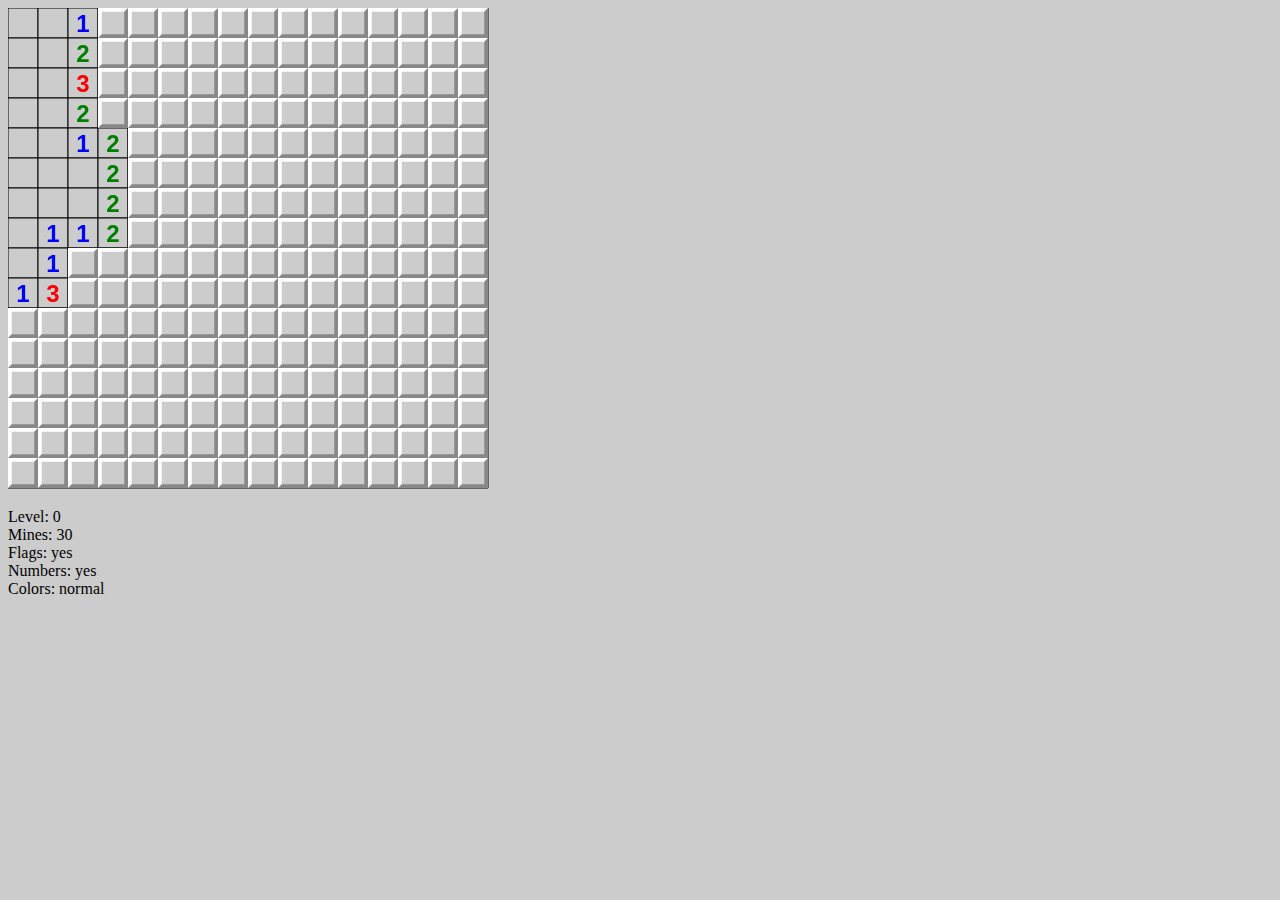
<file: minetgm.html>
<html><head>
<meta http-equiv="Content-Type" content="text/html; charset=UTF-8">
<style>
td {padding:0;}
.no {display:none;}
div {border-style:solid;border-width:0;}
</style>
<script type="text/javascript">
<!--

var cwidth=950, cheight=500; // size of canvas
var c;
var h=16, w=30, m=99; // height, width, mines
var board = []; // h*w, -1 = mine, 0-8 = square
var boardKnowledge = []; // h*w, -1 = unknown, 0 = clear, 1 = mine
var colors = ["white", "black", "#888", "red", "blue", "green", "yellow", "orange", "purple", "#003", "#030", "#300", "pink"];
var defaultColors = ["#DDDDDD", "#0000FF", "#008000", "#FF0000", "#000080", "#800000", "#008080", "#000000", "#808080"];
var secretColors = []; // number -> associated color
var colorKnowledge = []; // color# (from secretColors) -> set of possible numbers
var sets = []; // [color#, number (-1 if not certain), set of cells]
var colorRestriction = 2; // 0 = none, 1 = random, 2 = blind
var FIRST_TORIKAN = 180000; // PB 93.370 (9.515, 26.825, 41.665, 65.101, 93.370)
var SECOND_TORIKAN = 500000; // PB 315.315

var playing = false;
var needOpen = 0;
var level = 0;
var showNumbers = false;
var allowFlags = true;
var startTime = 0;
var splits = [];

var browser = getBrowser(); // only want to call this once

// Todo... in some order
// Prettify
// Credits or whatever
// Set reasonable torikans
// Better random colors


function init() {
 // 16,16,40	2	117
 // 16,16,40	1	521
 // 16,16,40	0	605
 // 16,16,60	1	17
 // 16,16,60	0	33
 h = 16;
 w = 16;
 m = 40;
 startTime = new Date();
 document.bgColor = "#ccc";
 
 c = $('c').getContext('2d');
 $('c').height = cheight;
 $('c').width = cwidth;
 $('cube').height = cheight;
 $('cube').width = cwidth;
 $('c').addEventListener("mousedown", clicked, false);
 $('c').addEventListener("mouseup", clickup, false);
 
 level = -1;
 splits = [];
 nextLevel(-1,-1);
}

// Mines, flags, numbers, color restriction
var levelTypes = [
	[30, true, true, 0],
	[40, true, true, 0],
	[40, false, true, 0],
	[40, false, false, 0],
	[40, false, false, 1],
	[52, true, true, 0],
	[64, true, true, 0],
	[64, false, true, 0],
	[64, false, false, 0],
	[64, false, false, 1],
	[40, true, false, 2]
];

function nextLevel(y, x) {
 playing = false;
 level++;
 if (level > 0) {
  splits = splits.concat(new Date() - startTime);
 }
 if (level >= levelTypes.length) {
  alert("Grade: GM\nTime: " + ((new Date() - startTime) / 1000) + "\nSplits: " + splits);
  init();
  return;
 }
 
 m = levelTypes[level][0];
 allowFlags = levelTypes[level][1];
 showNumbers = levelTypes[level][2];
 colorRestriction = levelTypes[level][3];
 
 console.log("Level " + level);
 $('data').innerHTML = "Level: " + level + "<br>Mines: " + m + "<br>Flags: " + (allowFlags ? "yes" : "no") + "<br>Numbers: " + (showNumbers ? "yes" : "no") + "<br>Colors: " + (colorRestriction == 0 ? "normal" : (colorRestriction == 1 ? "random" : "no"));
 
 if (x==-1 && y==-1) {
  x = Math.floor(Math.random()*w);
  y = Math.floor(Math.random()*h);
 }
 generateBoard(x, y);
 
 needOpen = h*w - m;
 initBoardKnowledge();
 openSquare(y,x);
 playing = true;

 draw();
}

function stringBoard() {
 var v="";
 for (var i=0; i<h; i++) {
  for (var j=0; j<w; j++) {
   if (board[i][j]==-1) {
    v+="*";
   } else {
    v+=board[i][j];
   }
  }
  v+="\n";
 }
 return v;
}

// generate a solvable board with known h, w, m, colorRestriction
function generateBoard(x,y) {
 //while (true) {
  //h=16;w=16;m=60; // TEMP
 
  board=[];boardKnowledge=[];secretColors=[];colorKnowledge=[];sets=[];
  // determine basics
  tryGenerateBoard(y,x);
  chooseSecretColors();

  // init knowledge
  for (var ii=0; ii<10; ii++) {
   for (var i=0; i<1000; i++) {
    initKnowledge();

    // open starting square
    openSquare(y,x);

    // use logic to figure stuff out
    useLogic();
   
    if (!isSolvable()) {
     perturb(y,x);
  	//console.log(stringBoard());
    }
    if (isSolvable()) {
     console.log("Took " + i + " perturbs");
    return;
    }
   }
  
   console.log("Failed at " + i + " perturbs");
   alert(isSolvable()); // TEMP
  }
}

function clicked(event) {
 if (!event) event = window.event;
 if(event.preventDefault) {event.preventDefault();event.stopPropagation();}
 var x=0, y=0;
 if (event.x || event.y) {
  x = Math.floor((event.x - $('c').offsetLeft)/30);
  y = Math.floor((event.y - $('c').offsetTop)/30);
 } else {
  x = Math.floor((event.clientX + document.body.scrollLeft + document.documentElement.scrollLeft - $('c').offsetLeft)/30);
  y = Math.floor((event.clientY + document.body.scrollTop + document.documentElement.scrollTop - $('c').offsetTop)/30);
 }
 if (x<0 || y<0 || x>=w || y>=h) {
  return;
 }
 var leftClick = event.button != 2;
 if (leftClick) { // left click
  if (boardKnowledge[y][x] == 1) return;
  if (board[y][x] >= 0) { // open square
   if (boardKnowledge[y][x] > -1) { // chord?
    chord(y,x);
   } else { // open square
    openSquare(y,x);
    draw();
   }
  } else { // click on mined square
   death();
  }
 } else { // right click
  if (!allowFlags) return;
  if (boardKnowledge[y][x] == 1) { // flagged
   boardKnowledge[y][x] = -1;
   draw();
  } else if (boardKnowledge[y][x] == -1) { // flag
   boardKnowledge[y][x] = 1;
   draw();
  }
 }
}

function clickup(event) {
 if (!event) event = window.event;
 if(event.preventDefault) {event.preventDefault();event.stopPropagation();}
}

function death() {
 draw();
 grade = ["F", "D", "C", "B", "A", "S", "S+", "*", "**", "***", "M", "GM?"][level]
 alert("Grade: " + grade + "\nTime: " + ((new Date() - startTime) / 1000) + "\nSplits: " + splits);
 init();
}

function tryGenerateBoard(y,x) {
 // array
 board=[];
 for (var i=0; i<h; i++) {
  board[i]=[];
  for (var j=0; j<w; j++) {
   board[i][j]=0;
  }
 }
 // mines and numbers
 for (var n=0; n<m; n++) {
  while (true) {
   yy = Math.floor(Math.random()*h);
   xx = Math.floor(Math.random()*w);
   if (board[yy][xx] != -1 && (Math.abs(yy-y) > 1 || Math.abs(xx-x) > 1)) {
    // place mine
    board[yy][xx] = -1;
    for (var i=Math.max(0, yy-1); i<Math.min(h, yy+2); i++) {
     for (var j=Math.max(0, xx-1); j<Math.min(w, xx+2); j++) {
      if (board[i][j] != -1) {
       board[i][j] = board[i][j]+1;
      }
     }
    }
    break;
   }
  }
 }
}

function chooseSecretColors() {
 secretColors = [];
 for (var i=0; i<9; i++) {
  while (secretColors.length == i) {
   var col = Math.floor(Math.random() * colors.length);
   if (secretColors.indexOf(col) == -1) {
    secretColors.push(col);
   }
  }
 }
}

function initKnowledge() {
 initBoardKnowledge();
 initColorKnowledge();
 sets = [];
}

function initBoardKnowledge() {
 for (var i=0; i<h; i++) {
  boardKnowledge[i]=[];
  for (var j=0; j<w; j++) {
   boardKnowledge[i][j]=-1;
  }
 }
}

function initColorKnowledge() {
 if (colorRestriction == 1) {
  colorKnowledge[0] = [0];
  for (var i=1; i<secretColors.length; i++) {
   colorKnowledge[i] = [1,2,3,4,5,6,7,8];
  }
 } else {
  colorKnowledge = [[0],[1],[2],[3],[4],[5],[6],[7],[8]];
 }
}

function openSquare(y,x) {
 // floodfill
 queue = [[y,x]];
 queue_cnt = 0;
 while (queue_cnt < queue.length) {
  element = queue[queue_cnt];
  queue_cnt++;
  if (boardKnowledge[element[0]][element[1]] == -1) { // haven't been here
   boardKnowledge[element[0]][element[1]] = 0;
   needOpen--;
   if (needOpen == 0 && playing) {
    var curTime = (new Date() - startTime);
    if (level == 4 && (curTime > FIRST_TORIKAN)) {
	 level++;
	 splits = splits.concat(curTime);
	 death();
	} else if (level == 9 && (curTime > SECOND_TORIKAN)) {
	 level++;
	 splits = splits.concat(curTime);
	 death();
	} else {
	 nextLevel(y,x);
	}
	return;
   }
   if (board[element[0]][element[1]] == 0) { // opening
    for (var ii=Math.max(0, element[0]-1); ii<Math.min(h, element[0]+2); ii++) {
     for (var jj=Math.max(0, element[1]-1); jj<Math.min(w, element[1]+2); jj++) {
      if (boardKnowledge[ii][jj] == -1 && !contains(queue, [ii,jj])) {
       queue.push([ii,jj]);
      }
     }
    }
   }
  }
 }

 // make sets for non-openings in queue
 for (var i=0; i<queue.length; i++) {
  if (board[queue[i][0]][queue[i][1]] == 0) continue;
  var realColor = board[queue[i][0]][queue[i][1]];
  var subSet = [secretColors[realColor], -1, []];
  //if (colorKnowledge[realColor] == undefined) { //WAT
  // console.log(JSON.stringify(colorKnowledge)+"     "+realColor);
  // continue;
  //}
  if (colorKnowledge[realColor].length == 1) {
   subSet[1] = realColor;
  }
  for (var ii=Math.max(0, queue[i][0]-1); ii<Math.min(h, queue[i][0]+2); ii++) {
   for (var jj=Math.max(0, queue[i][1]-1); jj<Math.min(w, queue[i][1]+2); jj++) {
    if (boardKnowledge[ii][jj] != 0) {
     subSet[2].push([ii,jj]);
    }
   }
  }
  sets.push(subSet);
 }
}

function chord(y,x) {
 var flagged = 0;
 for (var i=Math.max(0, y-1); i<Math.min(h, y+2); i++) {
  for (var j=Math.max(0, x-1); j<Math.min(w, x+2); j++) {
   if (boardKnowledge[i][j] == 1) flagged++;
  }
 }
 if (flagged != board[y][x]) return;
 for (var i=Math.max(0, y-1); i<Math.min(h, y+2); i++) {
  for (var j=Math.max(0, x-1); j<Math.min(w, x+2); j++) {
   if (boardKnowledge[i][j] == -1) {
    if (board[i][j] == -1) {
	 death();
	 return;
	} else {
	 openSquare(i,j);
	}
   }
  }
 }
 draw();
}

function useLogic() {
 var deduction = true; // at each stage, did we make a deduction?
 var cnt = 0;
 while (deduction==true && cnt<1000) {
  cnt++;
  deduction = false;

  // set logic
  var i = sets.length;
  while (i--) {
   var cells = sets[i][2];
   if (cells.length == 0) {
    sets.splice(i, 1);
	continue;
   }
   
   var opened = 0, flagged = 0, unknown = 0;
   for (var j=0; j<cells.length; j++) {
    if (boardKnowledge[cells[j][0]][cells[j][1]] == 0) {
     opened++;
    } else if (boardKnowledge[cells[j][0]][cells[j][1]] == 1) {
     flagged++;
    } else if (boardKnowledge[cells[j][0]][cells[j][1]] == -1) {
     unknown++;
    } else {
     alert("wat?");
    }
   }
   var minNum = flagged, maxNum = flagged+unknown;

   if (colorRestriction < 2) {
    // remove known squares from set and adjust number
    if ((opened>0 || flagged>0) && sets[i][1] >= 0) {
     sets[i][1] -= flagged;
     sets[i][2] = cells.filter(function(a) {return (boardKnowledge[a[0]][a[1]] == -1);});
     cells = sets[i][2];
     deduction = true;
     opened = 0;
     flagged = 0;
    } else if (opened>0 && sets[i][1] == -1) {
     sets[i][2] = cells.filter(function(a) {return (boardKnowledge[a[0]][a[1]] != 0);});
     cells = sets[i][2];
     deduction = true;
     opened = 0;
    }

    // remove garbage sets
    if (unknown == 0 && sets[i][1] >= 0) {
     sets.splice(i, 1);
     deduction = true;
     continue;
    }

    // set with unknown number, learn about the color
    if (sets[i][1] == -1) {
     // make sure sets[i][0] color doesn't correspond to any invalid numbers
     var cols = colorKnowledge[secretColors.indexOf(sets[i][0])];
     var cols2 = cols.filter(function(a) {return (a>=minNum && a<=maxNum);});
     if (JSON.stringify(cols) != JSON.stringify(cols2)) {
      colorKnowledge[secretColors.indexOf(sets[i][0])] = cols2;
      deduction = true;
	  break;
     }
    }

    // set with known number, all unknown squares are mines or open
    if (sets[i][1] >= 0) {
     // open all squares?
     if (sets[i][1] == 0) {
      for (var j=0; j<cells.length; j++) {
       if (boardKnowledge[cells[j][0]][cells[j][1]] == -1) {
        //boardKnowledge[cells[j][0]][cells[j][1]] = 0;
        openSquare(cells[j][0], cells[j][1]);
       }
      }
      sets.splice(i, 1); // remove set
      deduction = true;
      continue;
     // mark all mines?
     } else if (sets[i][1] == unknown) {
      for (var j=0; j<cells.length; j++) {
       if (boardKnowledge[cells[j][0]][cells[j][1]] == -1) {
        boardKnowledge[cells[j][0]][cells[j][1]] = 1;
       }
      }
      sets.splice(i, 1); // remove set
      deduction = true;
      continue;
     }
    }

    // compare to other sets
    // both sets must have known numbers, or else the same color
    for (var j=sets.length-1; j>i; j--) {
     var intersection = setIntersect(sets[i][2], sets[j][2]);
	 if (intersection.length == 0) continue;
	 var iMinusj = setMinus(sets[i][2], sets[j][2]);
	 var jMinusi = setMinus(sets[j][2], sets[i][2]);
 	
	 // if i and j are the same set
	 if (iMinusj.length == 0 && jMinusi.length == 0) {
 	 if (sets[i][1] == -1) sets[i][1] = sets[j][1]; // take number info from j
	  sets.splice(j, 1); // remove j
	  deduction = true;
	  continue;
	 // if j contains i
	 } else if (iMinusj.length == 0) {
 	  // no good if colors are different and at least one is unknown
	  if (!((sets[i][1]==-1 && sets[j][1]==-1 && sets[i][0]==sets[j][0]) || (sets[i][1]>-1 && sets[j][1]>-1))) continue;
	  sets[j][2] = jMinusi;
	  sets[j][1] -= sets[i][1];
	  deduction = true;
	 // if i contains j
	 } else if (jMinusi.length == 0) {
 	  // no good if colors are different and at least one is unknown
	  if (!((sets[i][1]==-1 && sets[j][1]==-1 && sets[i][0]==sets[j][0]) || (sets[i][1]>-1 && sets[j][1]>-1))) continue;
	  sets[i][2] = iMinusj;
	  sets[i][1] -= sets[j][1];
	  deduction = true;
	 // 2-1 with i bigger
	 } else if (sets[i][1] != -1 && sets[j][1] != -1 && sets[i][1] - sets[j][1] == iMinusj.length) {
	  // everything in iMinusj is a mine
	  for (var k=0; k<iMinusj.length; k++) {
       if (boardKnowledge[iMinusj[k][0]][iMinusj[k][1]] == -1) {
        boardKnowledge[iMinusj[k][0]][iMinusj[k][1]] = 1;
       }
      }
	  // everything in jMinusi is empty
	  for (var k=0; k<jMinusi.length; k++) {
       if (boardKnowledge[jMinusi[k][0]][jMinusi[k][1]] == -1) {
	    openSquare(jMinusi[k][0], jMinusi[k][1]);
       }
      }
	  // replace i with intersection
	  sets[i][2] = intersection;
	  sets[i][1] = sets[j][1];
	  // delete j
	  sets.splice(j, 1);
      deduction = true;
      continue;
	 // 2-1 with j bigger
	 } else if (sets[i][1] != -1 && sets[j][1] != -1 && sets[j][1] - sets[i][1] == jMinusi.length) {
	  // everything in jMinusi is a mine
	  for (var k=0; k<jMinusi.length; k++) {
       if (boardKnowledge[jMinusi[k][0]][jMinusi[k][1]] == -1) {
        boardKnowledge[jMinusi[k][0]][jMinusi[k][1]] = 1;
       }
      }
	  // everything in iMinusj is empty
	  for (var k=0; k<iMinusj.length; k++) {
       if (boardKnowledge[iMinusj[k][0]][iMinusj[k][1]] == -1) {
	    openSquare(iMinusj[k][0], iMinusj[k][1]);
       }
      }
	  // replace i with intersection
	  sets[i][2] = intersection;
	  // delete j
	  sets.splice(j, 1);
      deduction = true;
      continue;
	 }
    }
   } else if (colorRestriction == 2) {
    // we can open all squares if all flags are known
	if (sets[i][1] == flagged) {
	 for (var j=0; j<cells.length; j++) {
      if (boardKnowledge[cells[j][0]][cells[j][1]] == -1) {
       openSquare(cells[j][0], cells[j][1]);
      }
     }
	 sets.splice(i, 1); // remove set
     deduction = true;
     continue;
	}
	// if all are known and there is exactly one flag left, flag it
	if (unknown==1 && sets[i][1] == flagged+1) {
	 for (var j=0; j<cells.length; j++) {
      if (boardKnowledge[cells[j][0]][cells[j][1]] == -1) {
       boardKnowledge[cells[j][0]][cells[j][1]] = 1;
      }
     }
	 sets.splice(i, 1); // remove set
	 deduction = true;
	 continue;
	}
   }
  }

  // color logic
  if (colorRestriction == 1) {
   for (var i=1; i<colorKnowledge.length; i++) {
    // solved color
    if (colorKnowledge[i].length == 1) {
     // remove this number from other colors
     for (var j=1; j<colorKnowledge.length; j++) {
      if (j != i) {
       if (colorKnowledge[j].indexOf(colorKnowledge[i][0]) > -1) {
        colorKnowledge[j] = colorKnowledge[j].filter(function(a) {return (a!=colorKnowledge[i][0]);});
        deduction = true;
       }
      }
     }
     // give number to sets with this color
     for (var j=0; j<sets.length; j++) {
      if (sets[j][0] == secretColors[i] && sets[j][1] == -1) {
       sets[j][1] = colorKnowledge[i][0];
       deduction = true;
      }
     }
    }
   }
  }
	// todo: more complex colors, etc.
  
    // new logic
    //[4,1,[[6,26],[7,26]]]
    //[11,-1,[[6,26],[7,26],[8,26],[8,28]]]
    //11 = [3,4]
    // => 11 = [3], [8,26] and [8,28] are mines
	
	
	// something goes wrong with random colors! the //WAT comments signify testing
	// I saw a thingy with a -2 clue. maybe that is part of the problem, not treating -1 clues properly. is it related to the thing about two equal colors?
 }

 if (cnt >= 999) {
  alert("infinite loop!");
 }
}

// is this board solvable?
// i.e. did our logic so far solve the puzzle?
function isSolvable() {
 for (var i=0; i<h; i++) {
  for (var j=0; j<w; j++) {
   if (boardKnowledge[i][j]==-1) return false;
  }
 }
 return true;
}

function perturb(starty, startx) {
 function isFull(arr) {
  return board[arr[0]][arr[1]] == -1;
 }
 function makeEmpty(arr) {
  yy = arr[0]; xx = arr[1];
  board[yy][xx] = 0;
  for (var i=Math.max(0, yy-1); i<Math.min(h, yy+2); i++) {
   for (var j=Math.max(0, xx-1); j<Math.min(w, xx+2); j++) {
    if (i==yy && j==xx) continue;
    if (board[i][j] != -1) {
     board[i][j] = board[i][j]-1;
    } else {
	 board[yy][xx] = board[yy][xx]+1;
	}
   }
  }
  //console.log("made empty "+yy+","+xx+"\n"+stringBoard());
 }
 function makeFull(arr) {
  yy = arr[0]; xx = arr[1];
  board[yy][xx] = -1;
  for (var i=Math.max(0, yy-1); i<Math.min(h, yy+2); i++) {
   for (var j=Math.max(0, xx-1); j<Math.min(w, xx+2); j++) {
    if (i==yy && j==xx) continue;
    if (board[i][j] != -1) {
     board[i][j] = board[i][j]+1;
    }
   }
  }
  //console.log("made full "+yy+","+xx+"\n"+stringBoard());
 }

 // choose a set at random
 if (sets.length == 0) {
  // make a new set with everything we don't know
  var set = [];
  for (var i=0; i<h; i++) {
   for (var j=0; j<w; j++) {
    if (boardKnowledge[i][j]==-1) set.push([i,j]);
   }
  }
  sets.push([0,0,set]);
 }
 var set_index = Math.floor(Math.random() * sets.length);
 //console.log("SETS " + JSON.stringify(sets));
 //if (sets[set_index] == undefined) {
 // console.log(sets);
 // console.log(set_index);
 //}
 var set_cells = sets[set_index][2];
 
 // Make a list of all the squares in the grid, in this order:
 // - first, unknown squares on the boundary of known space
 // - next, unknown squares beyond that boundary
 // - last, known squares, but not within one square of the starting position.
 // Um, but don't count anything in our set or next to the starting point!
 var unknownBeyondBoundary = [];
 var unknownInBoundary = [];
 var known = [];
 for (var i=0; i<h; i++) {
  for (var j=0; j<w; j++) {
   if (contains(set_cells, [i,j])) continue;
   if (i>=starty-1 && i<=starty+1 && j>=startx-1 && j<=startx+1) continue;
   if (boardKnowledge[i][j] > -1) {
    known.push([i,j]);
   } else {
    // is on boundary?
	var onBoundary = false;
	for (var ii=Math.max(0, i-1); ii<Math.min(h, i+2); ii++) {
     for (var jj=Math.max(0, j-1); jj<Math.min(w, j+2); jj++) {
      if (boardKnowledge[ii][jj] > -1) {
       onBoundary = true;
	   break;
      }
     }
    }
	if (onBoundary) {
	 unknownInBoundary.push([i,j]);
	} else {
	 unknownBeyondBoundary.push([i,j]);
    }
   }
  }
 }
 // Randomly shuffle each of these sections individually, and combine them.
 shuffle(unknownBeyondBoundary);
 shuffle(unknownInBoundary);
 shuffle(known);
 var combinedSquares = unknownInBoundary.concat(unknownBeyondBoundary).concat(known);
 //console.log(JSON.stringify(combinedSquares));
 
 // Count the number of full and empty squares in the perturbing set.
 var nfull = 0, nempty = 0;
 for (var i=0; i<set_cells.length; i++) {
  if (isFull(set_cells[i])) {
   nfull++;
  } else {
   nempty++;
  }
 }
 //console.log(nfull + ", " + nempty);
 
 // Go through the squares list until we find either 'nfull' empty squares or 'nempty' full squares
 var squarePtr = 0, nemptyList = 0, nfullList = 0;
 for (squarePtr=0; squarePtr<combinedSquares.length; squarePtr++) {
  if (isFull(combinedSquares[squarePtr])) {
   nfullList++;
  } else {
   nemptyList++;
  }
  if ((nfullList == nempty && nempty>0) || (nemptyList == nfull && nfull>0)) {
   break;
  }
 }
 
 // If we couldn't find enough...
 if (squarePtr == combinedSquares.length) {
  // Randomly fill a random selection of our perturbing set from the empty squares
  var cnt = 0;
  for (var i=0; i<combinedSquares.length; i++) {
   if (!isFull(combinedSquares[i])) {
    cnt++;
    makeFull(combinedSquares[i]);
   }
  }
  shuffle(set_cells);
  for (var i=0; i<cnt; i++) {
   //if (set_cells[i] == undefined) {
   // console.log(set_cells);
   //}
   makeFull(set_cells[i]);
  }
 } else {
  if (nfullList == nempty && nempty>0) {
   // Put a mine in each empty square in perturbing set and remove one from the first 'nempty' squares in the list
   for (var i=0; i<set_cells.length; i++) {
    if (!isFull(set_cells[i])) {
     makeFull(set_cells[i]);
    }
   }
   for (var i=0; i<combinedSquares.length; i++) {
    if (isFull(combinedSquares[i])) {
	 makeEmpty(combinedSquares[i]);
	 nempty--;
	 if (nempty==0) break;
	}
   }
  } else {
   // Remove a mine from each full square in perturbing set and add one to the first 'nfull' squares in the list.
   for (var i=0; i<set_cells.length; i++) {
    if (isFull(set_cells[i])) {
     makeEmpty(set_cells[i]);
    }
   }
   for (var i=0; i<combinedSquares.length; i++) {
    if (!isFull(combinedSquares[i])) {
	 makeFull(combinedSquares[i]);
	 nfull--;
	 if (nfull==0) break;
	}
   }
  }
 }
}

// http://stackoverflow.com/questions/6274339/how-can-i-shuffle-an-array-in-javascript
function shuffle(a) {
    var j, x, i;
    for (i = a.length; i; i -= 1) {
        j = Math.floor(Math.random() * i);
        x = a[i - 1];
        a[i - 1] = a[j];
        a[j] = x;
    }
}

function draw() {
 // draw board
 c.font = "12px Arial"
 for (var i=0; i<h; i++) {
  for (var j=0; j<w; j++) {
   drawSquare("#ccc", j*30, i*30, 30);
  }
 }

 for (var i=0; i<h; i++) {
  for (var j=0; j<w; j++) {
  // -1 = unknown, 0 = clear, 1 = mine
   if (boardKnowledge[i][j] == -1) { //unknown
    drawButton("#fff", "#ccc", "#888", j*30, i*30, 30);
   } else if (boardKnowledge[i][j] == 0) {
    if (colorRestriction == 0 && showNumbers && board[i][j] > 0) {
	 drawNumber(board[i][j], defaultColors[board[i][j]], j*30, i*30, 30);
	} else if (colorRestriction == 0 && !showNumbers) {
	 drawSquare(defaultColors[board[i][j]], j*30, i*30, 30);
	} else if (colorRestriction == 1) {
     drawSquare(colors[secretColors[board[i][j]]], j*30, i*30, 30);
	} else if (colorRestriction == 2) {
	 drawSquare(defaultColors[0], j*30, i*30, 30);
	}
   } else if (boardKnowledge[i][j] == 1) {
    drawFlag(j*30, i*30);
   }
  }
 }
}

function drawSquare(color, x, y, size) {
 c.strokeStyle = "#000";
 c.fillStyle = color;
 c.beginPath();
 c.moveTo(x, y);
 c.lineTo(x+size, y);
 c.lineTo(x+size, y+size);
 c.lineTo(x, y+size);
 c.closePath();
 c.fill();
 c.stroke();
}

function drawNumber(num, color, x, y, size) {
 c.font = "Bold 24px Arial";
 c.fillStyle = color;
 c.textAlign = "center";
 c.fillText(""+num, x + 15, y + 24);
}

function drawButton(color1, color2, color3, x, y, size) {
 c.strokeStyle = "#000";
 c.fillStyle = color2;
 c.beginPath();
 c.moveTo(x, y);
 c.lineTo(x+size, y);
 c.lineTo(x+size, y+size);
 c.lineTo(x, y+size);
 c.closePath();
 c.fill();
 c.fillStyle = color1;
 c.beginPath();
 c.moveTo(x, y);
 c.lineTo(x+size, y);
 c.lineTo(x+size-(size/8), y+(size/8));
 c.lineTo(x+(size/8), y+(size/8));
 c.lineTo(x+(size/8), y+size-(size/8));
 c.lineTo(x, y+size);
 c.closePath();
 c.fill();
 c.fillStyle = color3;
 c.beginPath();
 c.moveTo(x+size, y+size);
 c.lineTo(x+size, y);
 c.lineTo(x+size-(size/8), y+(size/8));
 c.lineTo(x+size-(size/8), y+size-(size/8));
 c.lineTo(x+(size/8), y+size-(size/8));
 c.lineTo(x, y+size);
 c.closePath();
 c.fill();
}

function drawFlag(x, y) {
 c.strokeStyle = "#f00";
 c.fillStyle = "#f00";
 c.beginPath();
 c.moveTo(x+10, y+10);
 c.lineTo(x+20, y+10);
 c.lineTo(x+20, y+20);
 c.lineTo(x+10, y+20);
 c.closePath();
 c.stroke();
 c.fill();
}

function drawCircle(color, x, y, r, filled) {
 c.strokeStyle = color;
 c.fillStyle = color;
 c.beginPath();
 c.arc(x, y, r, 0, 2*Math.PI);
 c.closePath();
 c.stroke();
 if (filled) {
  c.fill();
 }
}

function drawCircleLine(color, x1, y1, r1, x2, y2, r2) {
 baseLength = sqrt((y2-y1)*(y2-y1)+(x2-x1)*(x2-x1));
 c.strokeStyle = color;
 c.beginPath();
 c.moveTo(x1 + (x2-x1)*(r1/baseLength), y1 + (y2-y1)*(r1/baseLength));
 c.lineTo(x2 + (x1-x2)*(r2/baseLength), y2 + (y1-y2)*(r2/baseLength));
 c.stroke();
}

// does array contain element?
function contains(arr, element) {
 for (var i=0; i<arr.length; i++) {
  if (JSON.stringify(arr[i]) == JSON.stringify(element)) {
   return true;
  }
 }
 return false;
}

// is array 1 a subset of array 2?
function isSubset(arr1, arr2) {
 for (var i=0; i<arr1.length; i++) {
  if (!contains(arr2,arr1[i])) {
   return false;
  }
 }
 return true;
}

// array 1 minus array 2
function setMinus(arr1, arr2) {
 return arr1.filter(function(a) {return (!contains(arr2,a));});
}

// array 1 intersect array 2
function setIntersect(arr1, arr2) {
 return arr1.filter(function(a) {return (contains(arr2,a));});
}

function $(str) {return document.getElementById(str);}
function sqrt(x){return Math.sqrt(x);}

function getBrowser() {
 // http://www.quirksmode.org/js/detect.html
 var versionSearchString;
 var dataBrowser = [
  {string:navigator.userAgent, subString:"Chrome", identity:"Chrome"},
  {string:navigator.userAgent, subString:"Safari", identity:"Chrome"},
  {string:navigator.userAgent, subString:"Firefox", identity:"Firefox"},
  {string:navigator.userAgent, subString:"MSIE", identity:"IE", versionSearch:"MSIE"}];

 function searchString(data) {
  for (var i=0;i<data.length;i++) {
   var dataString = data[i].string;
   var dataProp = data[i].prop;
   if (dataString) {
    if (dataString.indexOf(data[i].subString) != -1)
     return data[i].identity;
   } else if (dataProp)
    return data[i].identity;
  }
 };
 
 return searchString(dataBrowser) || "An unknown browser";
}
// -->
</script>
</head>
<body onload="init()" text="black" oncontextmenu="return false;">
<div height="1000" width="500" id="cube"><canvas width="500" height="500" id="c"></canvas></div>
<div id="data"></div>
</body></html>
</file>
